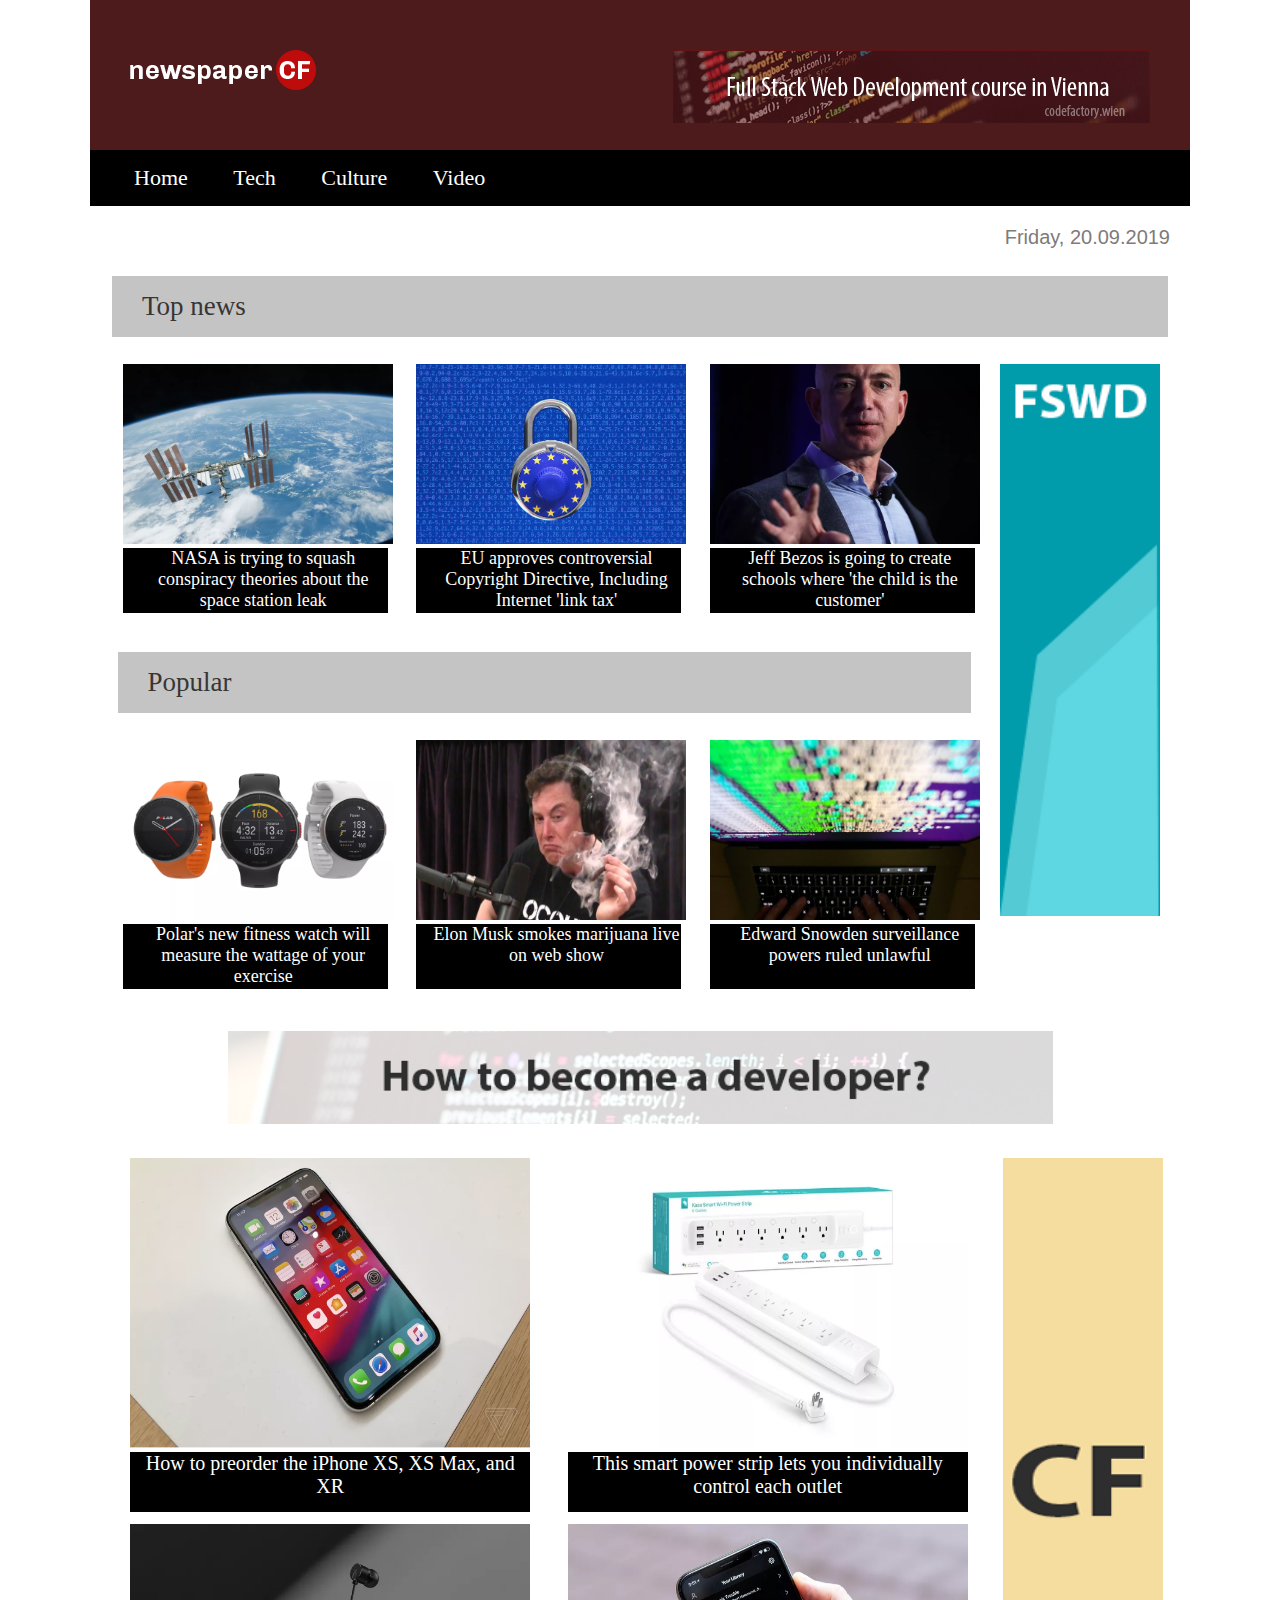
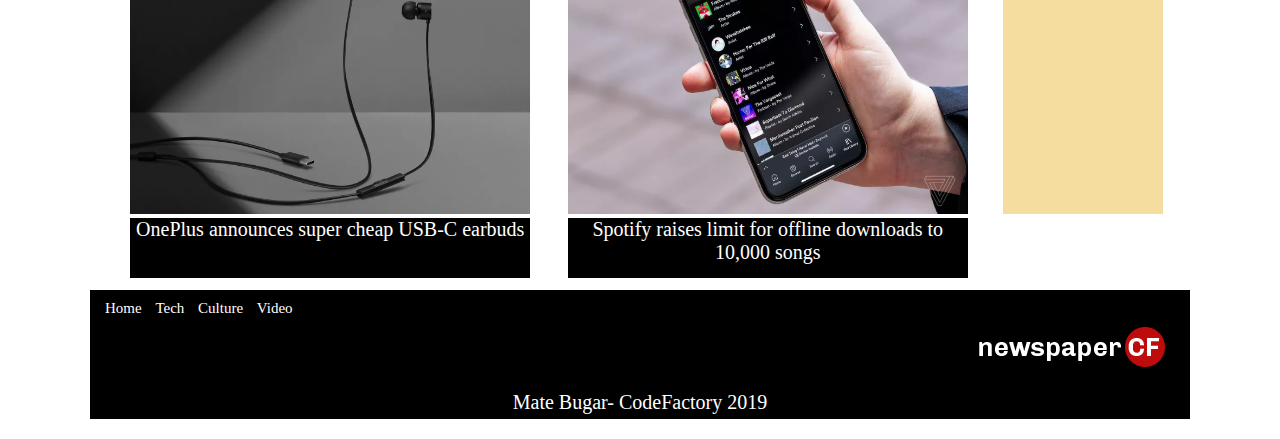
<file: index.html>
<!DOCTYPE html>
<html>
<head>
	<meta charset="utf-8">
	<link rel="stylesheet" type="text/css" href="style.css">
	<title>CodeFactory CodeReview2</title>
</head>

<body>

<div class="main">
	<!-- header starts here -->
	<header class="header">
		<div id="headerlogo">
			<img  src="img/logo-newspaper-cf.png" alt="headerlogo">
		</div>
		<div id="headerlogo2">
			<a href="https://www.codefactory.wien/"><img  src="img/banner-1.png" alt="headerlogo2">
			</a>
		</div>
	</header>
	<!-- header ends here -->

	<!-- navigation bar starts here -->
	<nav>
		<ul class="nav">
			<li><a href="index.html">Home</a></li>
			<li><a href="tech.html">Tech</a></li>
			<li><a href="culture.html">Culture</a></li>
			<li><a href="video.html">Video</a></li>
		</ul>
	</nav>
	<!-- navigation bar ends here -->

	<!-- top news headline starts here -->
	<p id="date">Friday, 20.09.2019</p>
	<div class="news">
		<p>Top news</p>
	</div>
	<!-- top news headline ends here -->

	<!-- divided the main content to two containers to seperate them -->
	<!-- container1 starts here -->
	<div class="container1">

		<!--  bigger box for the first two article boxes starts here -->
		<div class="articleContainer">	
		<!-- even divided them to article rows -->
		<!-- first article box starts here -->	
			<div class="article1">
				<a href="article.html">
					<div>
						<img src="img/nasa.png" alt="article about nasa" >
						<p>NASA is trying to squash conspiracy theories about the space station leak</p>
					</div>
				</a>
				<a href="article.html">
					<div>
						<img src="img/eu.png" alt=article about eu copyright  >
						<p>EU approves controversial Copyright Directive, Including Internet 'link tax'</p>
					</div>
				</a>
				<a href="article.html">
					<div>
						<img src="img/jeff.png" alt="article about jeff bezos" >
						<p>Jeff Bezos is going to create schools where 'the child is the customer'</p>
					</div>
				</a>
				<div class="logo1">
					<a href="https://www.codefactory.wien/">
					<img src="img/banner-mobile-fswd.png" alt="logo1">
					</a>
				</div>
			</div>
			<!-- first article box ends here -->	

			<!-- popular headline starts here -->
			<div class="popular">
				<p>Popular</p>
			</div>
			<!-- popular headline ends here -->

			<!-- second article box starts here -->	
			<div class="article2">
				<a href="article.html">
					<div>
					<img src="img/polar.png" alt="article about a fitness watch">
					<p>Polar's new fitness watch will measure the wattage of your exercise</p>
					</div>
				</a>
				<a href="article.html">
					<div>
					<img src="img/musk.jpg" alt="article about elon musk">
					<p>Elon Musk smokes marijuana live on web show</p>
					</div>
				</a>
				<a href="article.html">
					<div>
						<img src="img/snowden.jpg" alt="article about edward snowden">
						<p>Edward Snowden surveillance powers ruled unlawful</p>
					</div>
				</a>			
			</div>
			<!-- second article box ends here -->	
		</div>
	<!--  bigger box for the first two article boxes ends here -->

		<div class="logo2">
			<div id="logo2">
				<a href="https://www.codefactory.wien/">
					<img src="img/banner-2.png" alt="logo2">
				</a>
			</div>
		</div>
	</div>
	<!-- container 1 ends here -->

	<!-- banner/logo for the big page starts here -->
	<div id="logo3">
		<a href="https://www.codefactory.wien/">
		<img src="img/banner-3.png" alt="logo3" width="75%">
		</a>
	</div>
	<!-- banner/logo for the big page ends here -->

	<!-- container 2 starts here -->
	<div class="container2">
		<div class="article3">		
				<a href="article.html">
					<div>
					<img src="img/iphone.png" alt="article about new iphones">
					<p>How to preorder the iPhone XS, XS Max, and XR</p>
					</div>
				</a>
				<a href="article.html">
					<div>
					<img src="img/smart.png" alt="article about a smart power strip">
					<p>This smart power strip lets you individually control each outlet</p>
					</div>
				</a>
				<a href="article.html">
					<div>
					<img src="img/one.png" alt="artice about oneplus">
					<p>OnePlus announces super cheap USB-C earbuds</p>
					</div>
				</a>
				<a href="article.html"><div id="noshow">
					<img src="img/phone.png" alt="article about iphone">
					<p>Spotify raises limit for offline downloads to 10,000 songs</p>
				</div></a>		
		</div>
		<div class="logo4">
			<div id="logo4">
				<a href="https://www.codefactory.wien/">
				<img src="img/banner-4.png" alt="logo4">
				</a>
			</div>
		</div>
	</div>
	<!-- container 2 ends here -->

	<!-- footer part starts here -->
	<footer>
		<div>
			<ul class="navfooter">
				<li><a href="index.html">Home</a></li>
				<li><a href="tech.html">Tech</a></li>
				<li><a href="culture.html">Culture</a></li>
				<li><a href="video.html">Video</a></li>
			</ul>
		</div>
		<div id="footerlogo">
			<img  src="img/logo-newspaper-cf.png" alt="footerlogo">
		</div>
		<div>
			<p>Mate Bugar- CodeFactory 2019</p>
		</div>
	</footer>
	<!-- footer part ends here -->
</div>
</body>
</html>
</file>
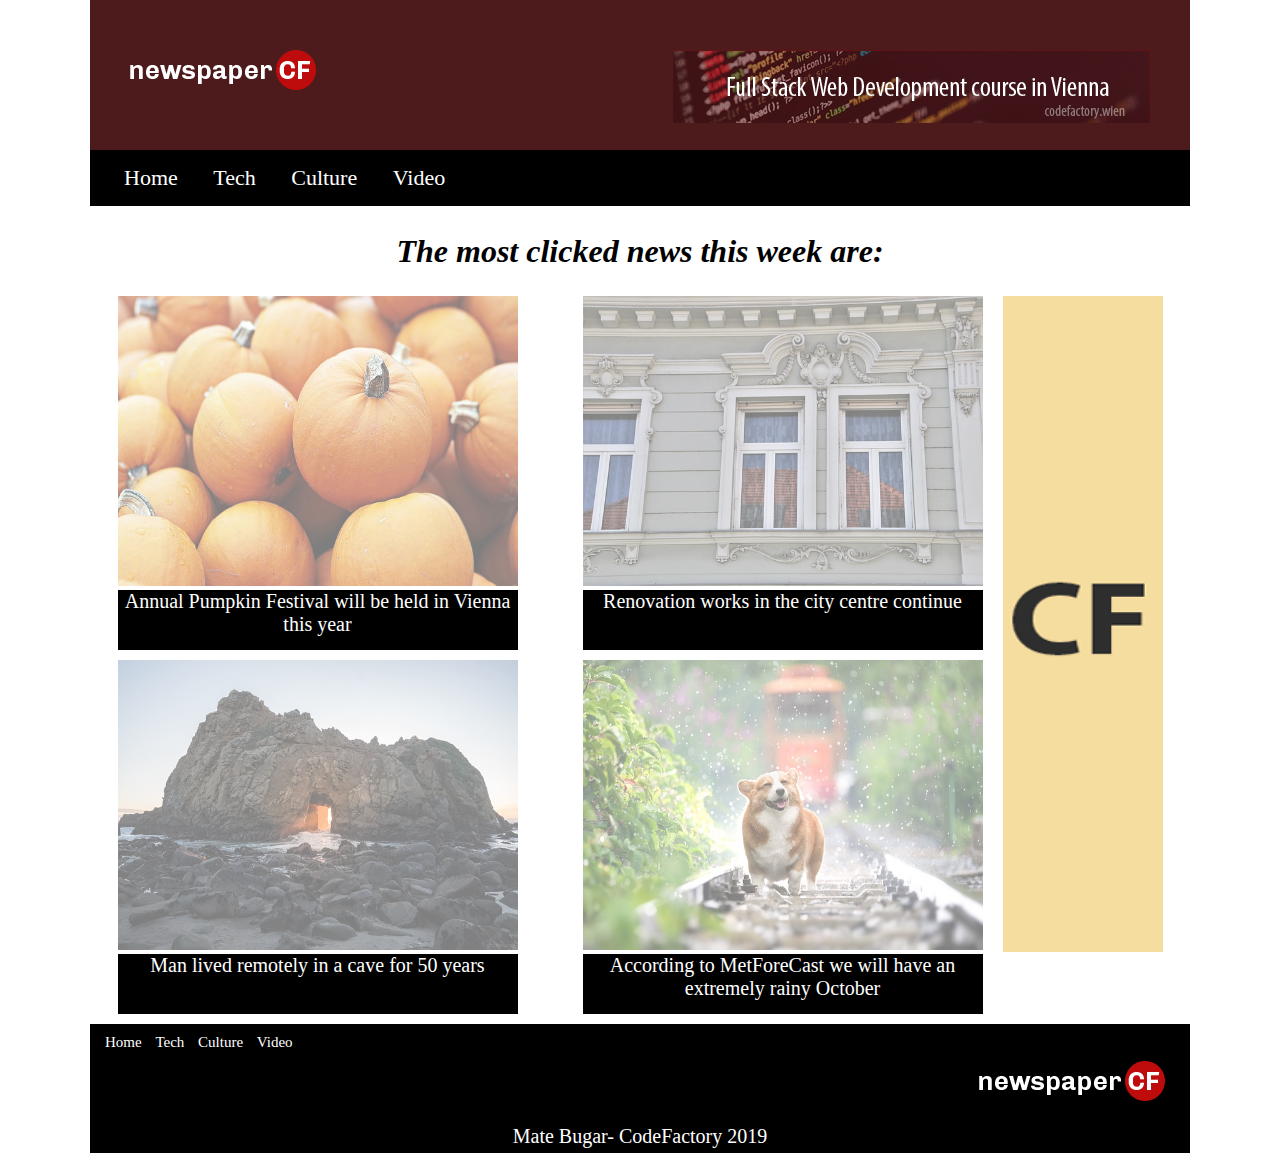
<file: article.html>
<!DOCTYPE html>
<html>
<head>
	<meta charset="utf-8">
	<link rel="stylesheet" type="text/css" href="article.css">
	<title>CodeFactory CodeReview2</title>
</head>

<body>

<div class="main">
	<!-- header starts here -->
	<header class="header">
		<div id="headerlogo">
			<img  src="img/logo-newspaper-cf.png" alt="headerlogo">
		</div>
		<div id="headerlogo2">
			<a href="https://www.codefactory.wien/"><img  src="img/banner-1.png" alt="headerlogo2">
			</a>
		</div>
	</header>
	<!-- header ends here -->

	<!-- navigation bar starts here -->
	<nav>
		<ul class="nav">
			<li><a href="index.html">Home</a></li>
			<li><a href="tech.html">Tech</a></li>
			<li><a href="culture.html">Culture</a></li>
			<li><a href="video.html">Video</a></li>
		</ul>
	</nav>
	<!-- navigation bar ends here -->
	
	<h2>The most clicked news this week are:</h2>
	<!-- container 2 starts here -->
	<div class="container2">
		<div class="article3">		
				<a href="article.html">
					<div>
					<img src="img/pumpkin.jpg" alt="article about pumpkin festval">
					<p id="firstArt"></p>
					</div>
				</a>
				<a href="article.html">
					<div>
					<img src="img/renovation.jpg" alt="article about city renovation">
					<p id="secondtArt"></p>
					</div>
				</a>
				<a href="article.html">
					<div>
					<img src="img/cave.jpg" alt="artice about a caveman">
					<p id="thirdArt"></p>
					</div>
				</a>
				<a href="article.html"><div id="noshow">
					<img src="img/rain.jpg" alt="article about weather">
					<p id="fourthArt"></p>
				</div></a>		
		</div>
		<div class="logo4">
			<div id="logo4">
				<a href="https://www.codefactory.wien/">
				<img src="img/banner-4.png" alt="logo4">
				</a>
			</div>
		</div>
	</div>
	<!-- container 2 ends here -->

	<!-- footer part starts here -->
	<footer>
		<div>
			<ul class="navfooter">
				<li><a href="index.html">Home</a></li>
				<li><a href="tech.html">Tech</a></li>
				<li><a href="culture.html">Culture</a></li>
				<li><a href="video.html">Video</a></li>
			</ul>
		</div>
		<div id="footerlogo">
			<img  src="img/logo-newspaper-cf.png" alt="footerlogo">
		</div>
		<div>
			<p>Mate Bugar- CodeFactory 2019</p>
		</div>
	</footer>
	<!-- footer part ends here -->

	<script>
		console.log("Hello from the console :)")
	</script>
</div>
</body>
</html>
</file>
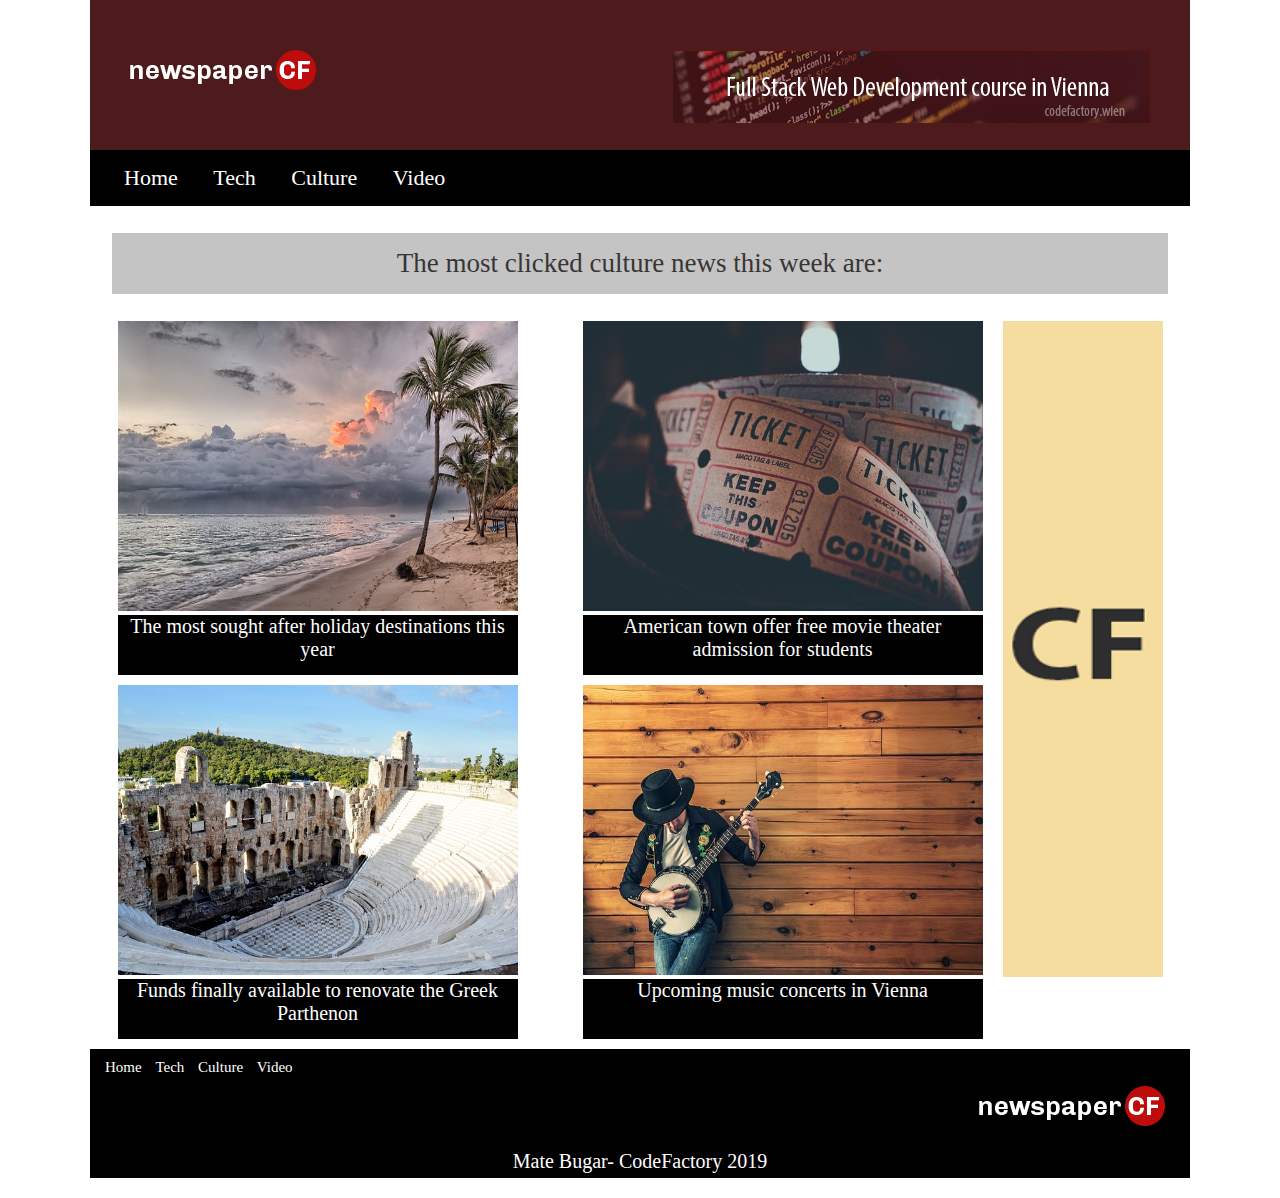
<file: culture.html>
<!DOCTYPE html>
<html>
<head>
	<meta charset="utf-8">
	<link rel="stylesheet" type="text/css" href="culture.css">
	<title>CodeFactory CodeReview2</title>
</head>

<body>

<div class="main">
	<!-- header starts here -->
	<header class="header">
		<div id="headerlogo">
			<img  src="img/logo-newspaper-cf.png" alt="headerlogo">
		</div>
		<div id="headerlogo2">
			<a href="https://www.codefactory.wien/"><img  src="img/banner-1.png" alt="headerlogo2">
			</a>
		</div>
	</header>
	<!-- header ends here -->

	<!-- navigation bar starts here -->
	<nav>
		<ul class="nav">
			<li><a href="index.html">Home</a></li>
			<li><a href="tech.html">Tech</a></li>
			<li><a href="culture.html">Culture</a></li>
			<li><a href="video.html">Video</a></li>
		</ul>
	</nav>
	<!-- navigation bar ends here -->
	
	<div class="techheader">
		<p>The most clicked culture news this week are:</p>
	</div>
	<!-- container 2 starts here -->
	<div class="container2">
		<div class="article3">		
				<a href="article.html">
					<div>
					<img src="img/palm.jpg" alt="article about holidays">
					<p>The most sought after holiday destinations this year</p>
					</div>
				</a>
				<a href="article.html">
					<div>
					<img src="img/movie.jpg" alt="article about movies">
					<p>American town offer free movie theater admission for students </p>
					</div>
				</a>
				<a href="article.html">
					<div>
					<img src="img/greece.jpg" alt="artice about greece">
					<p>Funds finally available to renovate the Greek Parthenon</p>
					</div>
				</a>
				<a href="article.html"><div id="hide">
					<img src="img/music.jpg" alt="article about music festivals and concerts">
					<p>Upcoming music concerts in Vienna</p>
				</div></a>		
		</div>
		<div class="logo4">
			<div id="logo4">
				<a href="https://www.codefactory.wien/">
				<img src="img/banner-4.png" alt="logo4">
				</a>
			</div>
		</div>
	</div>
	<!-- container 2 ends here -->

	<!-- footer part starts here -->
	<footer>
		<div>
			<ul class="navfooter">
				<li><a href="index.html">Home</a></li>
				<li><a href="tech.html">Tech</a></li>
				<li><a href="culture.html">Culture</a></li>
				<li><a href="video.html">Video</a></li>
			</ul>
		</div>
		<div id="footerlogo">
			<img  src="img/logo-newspaper-cf.png" alt="footerlogo">
		</div>
		<div>
			<p>Mate Bugar- CodeFactory 2019</p>
		</div>
	</footer>
	<!-- footer part ends here -->

	<script>
		console.log("Hello from the console :)")
	</script>
</div>
</body>
</html>
</file>
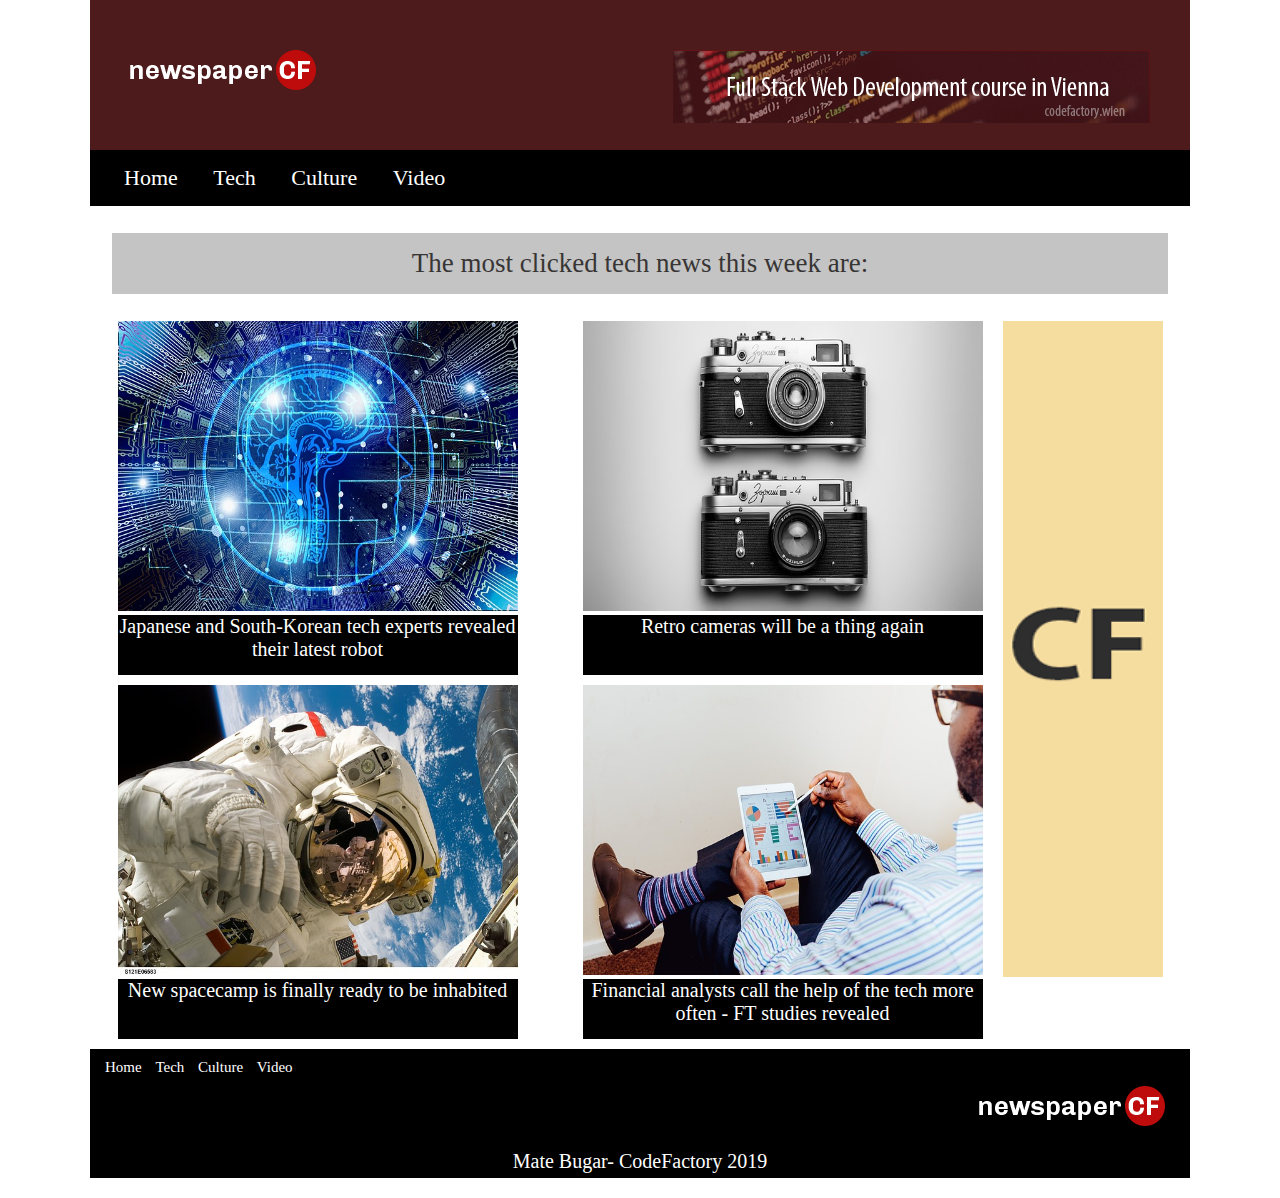
<file: tech.html>
<!DOCTYPE html>
<html>
<head>
	<meta charset="utf-8">
	<link rel="stylesheet" type="text/css" href="tech.css">
	<title>CodeFactory CodeReview2</title>
</head>

<body>

<div class="main">
	<!-- header starts here -->
	<header class="header">
		<div id="headerlogo">
			<img  src="img/logo-newspaper-cf.png" alt="headerlogo">
		</div>
		<div id="headerlogo2">
			<a href="https://www.codefactory.wien/"><img  src="img/banner-1.png" alt="headerlogo2">
			</a>
		</div>
	</header>
	<!-- header ends here -->

	<!-- navigation bar starts here -->
	<nav>
		<ul class="nav">
			<li><a href="index.html">Home</a></li>
			<li><a href="tech.html">Tech</a></li>
			<li><a href="culture.html">Culture</a></li>
			<li><a href="video.html">Video</a></li>
		</ul>
	</nav>
	<!-- navigation bar ends here -->
	
	<div class="techheader">
		<p>The most clicked  tech news this week are:</p>
	</div>
	<!-- container 2 starts here -->
	<div class="container2">
		<div class="article3">		
				<a href="article.html">
					<div>
					<img src="img/ai.jpg" alt="article about robots">
					<p>Japanese and South-Korean tech experts revealed their latest robot</p>
					</div>
				</a>
				<a href="article.html">
					<div>
					<img src="img/camera.jpg" alt="article about cameras">
					<p>Retro cameras will be a thing again</p>
					</div>
				</a>
				<a href="article.html">
					<div>
					<img src="img/space.jpg" alt="artice about space">
					<p>New spacecamp is finally ready to be inhabited</p>
					</div>
				</a>
				<a href="article.html"><div id="hide">
					<img src="img/analyst.jpg" alt="article about money">
					<p>Financial analysts call the help of the tech more often - FT studies revealed</p>
				</div></a>		
		</div>
		<div class="logo4">
			<div id="logo4">
				<a href="https://www.codefactory.wien/">
				<img src="img/banner-4.png" alt="logo4">
				</a>
			</div>
		</div>
	</div>
	<!-- container 2 ends here -->

	<!-- footer part starts here -->
	<footer>
		<div>
			<ul class="navfooter">
				<li><a href="index.html">Home</a></li>
				<li><a href="tech.html">Tech</a></li>
				<li><a href="culture.html">Culture</a></li>
				<li><a href="video.html">Video</a></li>
			</ul>
		</div>
		<div id="footerlogo">
			<img  src="img/logo-newspaper-cf.png" alt="footerlogo">
		</div>
		<div>
			<p>Mate Bugar- CodeFactory 2019</p>
		</div>
	</footer>
	<!-- footer part ends here -->

	<script>
		console.log("Hello from the console :)")
	</script>
</div>
</body>
</html>
</file>
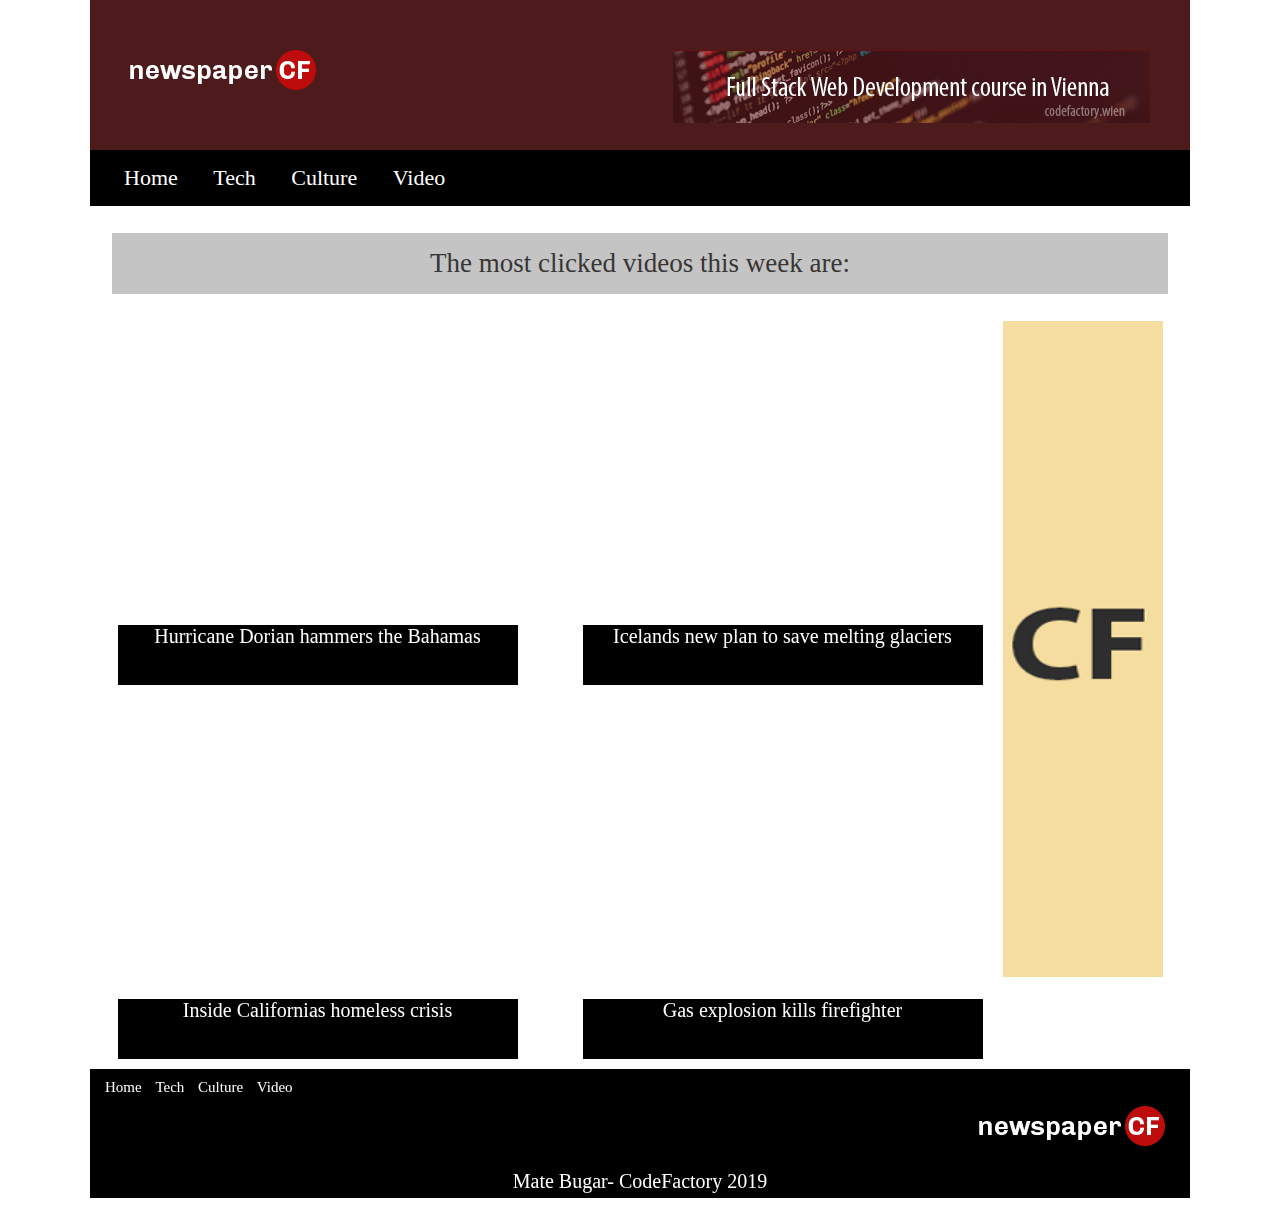
<file: video.html>
<!DOCTYPE html>
<html>
<head>
	<meta charset="utf-8">
	<link rel="stylesheet" type="text/css" href="culture.css">
	<title>CodeFactory CodeReview2</title>
</head>

<body>

<div class="main">
	<!-- header starts here -->
	<header class="header">
		<div id="headerlogo">
			<img  src="img/logo-newspaper-cf.png" alt="headerlogo">
		</div>
		<div id="headerlogo2">
			<a href="https://www.codefactory.wien/"><img  src="img/banner-1.png" alt="headerlogo2">
			</a>
		</div>
	</header>
	<!-- header ends here -->

	<!-- navigation bar starts here -->
	<nav>
		<ul class="nav">
			<li><a href="index.html">Home</a></li>
			<li><a href="tech.html">Tech</a></li>
			<li><a href="culture.html">Culture</a></li>
			<li><a href="video.html">Video</a></li>
		</ul>
	</nav>
	<!-- navigation bar ends here -->
	
	<div class="techheader">
		<p>The most clicked videos this week are:</p>
	</div>
	<!-- container 2 starts here -->
	<div class="container2">
		<div class="article3">		
				<a href="article.html">
					<div>
					<iframe width="400" height="300" src="https://www.youtube.com/embed/qIuxhVpKdTw" frameborder="0" allow="accelerometer; autoplay; encrypted-media; gyroscope; picture-in-picture" allowfullscreen></iframe>
					<p>Hurricane Dorian hammers the Bahamas</p>
					</div>
				</a>
				<a href="article.html">
					<div>
					<iframe width="400" height="300" src="https://www.youtube.com/embed/VJtTNEeYRRQ" frameborder="0" allow="accelerometer; autoplay; encrypted-media; gyroscope; picture-in-picture" allowfullscreen></iframe>	
					<p>Icelands new plan to save melting glaciers</p>
					</div>
				</a>
				<a href="article.html">
					<div>
					<iframe width="400" height="300" src="https://www.youtube.com/embed/xydPnMW3zjg" frameborder="0" allow="accelerometer; autoplay; encrypted-media; gyroscope; picture-in-picture" allowfullscreen></iframe>
					<p>Inside Californias homeless crisis</p>
					</div>
				</a>
				<a href="article.html">
					<div>
					<iframe width="400" height="300" src="https://www.youtube.com/embed/zvGr2M9HI4Q" frameborder="0" allow="accelerometer; autoplay; encrypted-media; gyroscope; picture-in-picture" allowfullscreen></iframe>
					<p>Gas explosion kills firefighter</p>
					</div>
				</a>
		</div>
		<div class="logo4">
			<div id="logo4">
				<a href="https://www.codefactory.wien/">
				<img src="img/banner-4.png" alt="logo4">
				</a>
			</div>
		</div>
	</div>
	<!-- container 2 ends here -->

	<!-- footer part starts here -->
	<footer>
		<div>
			<ul class="navfooter">
				<li><a href="index.html">Home</a></li>
				<li><a href="tech.html">Tech</a></li>
				<li><a href="culture.html">Culture</a></li>
				<li><a href="video.html">Video</a></li>
			</ul>
		</div>
		<div id="footerlogo">
			<img  src="img/logo-newspaper-cf.png" alt="footerlogo">
		</div>
		<div>
			<p>Mate Bugar- CodeFactory 2019</p>
		</div>
	</footer>
	<!-- footer part ends here -->

	<script>
		console.log("Hello from the console :)")
	</script>
</div>
</body>
</html>
</file>
<file: style.css>
body {
  width: 1100px;
  margin: auto; }

.main {
  background-color: white; }

.header {
  display: flex;
  justify-content: space-between;
  margin: auto;
  background-color: #4d1b1c;
  height: 150px; }

#headerlogo {
  margin-top: 50px;
  margin-left: 40px; }

#headerlogo2 {
  margin-top: 50px;
  margin-right: 40px; }

.nav {
  background-color: black;
  list-style-type: none;
  padding: 10px 24px;
  margin: 0;
  font-size: 22px; }

.nav li {
  display: inline-block;
  padding-right: 20px;
  padding-top: 5px;
  padding-bottom: 5px;
  padding-left: 20px; }

.nav li a {
  color: white;
  text-decoration: none; }

.nav li a:hover {
  background-color: lightgrey;
  color: black;
  padding: 5px 10px 5px 10px;
  border-radius: 10px; }

.news {
  margin: auto;
  width: 96%;
  background-color: #c4c4c4; }

.news p, .popular p {
  font-size: 27px;
  padding: 15px 30px;
  color: #383535; }

#date {
  text-align: right;
  padding-right: 20px;
  font-size: 20px;
  font-family: Arial;
  color: #807a79; }

.articleContainer {
  margin-left: 2.5%;
  width: 80%; }

.container1 {
  display: flex;
  justify-content: space-between; }

.article1, .article2 {
  display: flex;
  flex-wrap: wrap;
  justify-content: space-around; }

.article1 div {
  margin-right: 12px;
  margin-bottom: 12px; }

.article1 a {
  text-decoration: none; }

.article1 p, .article2 p {
  background-color: black;
  color: white;
  width: 250px;
  height: 50px;
  font-size: 18px;
  text-align: center;
  margin: 0;
  padding-bottom: 15px;
  padding-left: 15px; }

.article1 img, .article2 img {
  width: 270px;
  height: 180px;
  margin: 0;
  padding: 0; }

.article2 a {
  text-decoration: none; }

.article2 div {
  margin-right: 12px;
  margin-bottom: 12px; }

.logo1 {
  display: none;
  margin: 0; }

.logo1 a {
  margin: 0; }

.logo1 img {
  margin: 0;
  height: 220px;
  width: 250px; }

.popular {
  width: 97%;
  background-color: #c4c4c4;
  text-align: left; }

.logo1 {
  display: none; }

#logo2 img {
  width: 160px;
  height: 552px; }

.logo2 {
  margin-right: 2.7%; }

#logo3 {
  text-align: center;
  padding: 30px 0 30px 0; }

.container2 {
  display: flex;
  justify-content: space-between; }

.article3 {
  display: flex;
  justify-content: space-around;
  flex-wrap: wrap;
  width: 80%;
  margin-left: 2.5%; }

.article3 div {
  margin-right: 12px;
  margin-bottom: 12px; }

.article3 img {
  margin: 0;
  padding: 0;
  width: 400px;
  height: 290px; }

.article3 p {
  width: 400px;
  height: 60px;
  font-size: 20px;
  text-align: center;
  margin: 0;
  padding: 0;
  background-color: black;
  color: white; }

.article3 a {
  text-decoration: none; }

.logo4 {
  margin-right: 2.5%; }

#logo4 img {
  padding-left: 10px;
  width: 160px;
  height: 656px; }

footer {
  background-color: black; }

footer p {
  padding-bottom: 5px;
  color: white;
  text-align: center;
  font-size: 20px; }

#footerlogo {
  text-align: right;
  padding-right: 25px; }

.navfooter {
  list-style-type: none;
  background-color: black;
  font-size: 15px;
  margin: 0;
  padding: 10px 10px; }

.navfooter li {
  display: inline-block;
  padding-right: 5px;
  padding-left: 5px; }

.navfooter li a {
  color: white;
  text-decoration: none; }

/*media query part starts here */
@media screen and (max-width: 480px) {
  nav {
    text-align: center;
    padding: 0; }

  nav ul {
    padding: 0; }

  .logo1, #noshow {
    display: block; }

  nav li a {
    display: block;
    margin: auto 60px;
    padding-right: 0; } }
@media screen and (min-width: 900px) and (max-width: 1024px) {
  #noshow {
    display: none; } }
@media screen and (max-width: 900px) {
  .logo1, #noshow {
    display: block; }

  #logo3 {
    display: none; } }
@media screen and (max-width: 1024px) {
  body {
    width: 80%; }

  nav {
    text-align: center; }

  .nav {
    padding: 10px; }

  .nav li {
    padding-right: 4px;
    padding-left: 4px; }

  #headerlogo2 {
    display: none; }

  .navfooter {
    text-align: center; }

  #footerlogo {
    text-align: center;
    padding-right: 0; }

  .news, .popular {
    width: 100%; }

  #logo2, #logo4 {
    display: none; }

  .articleContainer, .article3 {
    margin: 0;
    align-content: center;
    text-align: center;
    width: 100%; }

  .article3 img {
    height: 180px;
    width: 270px; }

  .article3 p {
    width: 270px;
    height: 90px; } }

/*# sourceMappingURL=style.css.map */
</file>
<file: article.css>
/* styles for article.html starts here */
h2 {
  text-align: center;
  font-size: 32px;
  font-style: italic; }

.article3 img {
  opacity: 0.5;
  transition: opacity 2s; }

.article3 img:hover {
  opacity: 1; }

.article3 #firstArt:before {
  content: "Annual Pumpkin Festival will be held in Vienna this year"; }

.article3 #firstArt:hover:before {
  content: "Read more";
  font-size: 25px; }

.article3 #secondtArt:before {
  content: "Renovation works in the city centre continue"; }

.article3 #secondtArt:hover:before {
  content: "Read more";
  font-size: 25px; }

.article3 #thirdArt:before {
  content: "Man lived remotely in a cave for 50 years"; }

.article3 #thirdArt:hover:before {
  content: "Read more";
  font-size: 25px; }

.article3 #fourthArt:before {
  content: "According to MetForeCast we will have an extremely rainy October"; }

.article3 #fourthArt:hover:before {
  content: "Read more";
  font-size: 25px; }

/*styles for article.html ends here */
body {
  width: 1100px;
  margin: auto; }

.main {
  background-color: white; }

.header {
  display: flex;
  justify-content: space-between;
  margin: auto;
  background-color: #4d1b1c;
  height: 150px; }

#headerlogo {
  margin-top: 50px;
  margin-left: 40px; }

#headerlogo2 {
  margin-top: 50px;
  margin-right: 40px; }

.nav {
  background-color: black;
  list-style-type: none;
  padding: 10px 24px;
  margin: 0;
  font-size: 22px; }

.nav li {
  display: inline-block;
  padding-right: 20px;
  padding-top: 5px;
  padding-bottom: 5px;
  padding-left: 10px; }

.nav li a {
  color: white;
  text-decoration: none; }

.nav li a:hover {
  background-color: lightgrey;
  color: black;
  padding: 5px 10px 5px 10px;
  border-radius: 10px; }

#date {
  text-align: right;
  padding-right: 20px;
  font-size: 20px;
  font-family: Arial;
  color: #807a79; }

.news {
  margin: auto;
  width: 96%;
  background-color: #c4c4c4; }

.news p, .popular p {
  font-size: 27px;
  padding: 15px 30px;
  color: #383535; }

.articleContainer {
  margin-left: 2.5%;
  width: 80%; }

.container1 {
  display: flex;
  justify-content: space-between; }

.article1, .article2 {
  display: flex;
  flex-wrap: wrap;
  justify-content: space-between; }

.article1 img, .article2 img {
  width: 270px;
  height: 180px;
  margin: 0;
  padding: 0; }

.article1 p, .article2 p {
  background-color: black;
  color: white;
  width: 250px;
  height: 50px;
  font-size: 18px;
  text-align: center;
  margin: 0;
  padding-bottom: 15px;
  padding-left: 15px; }

.article1 a, .article2 a, .article3 a {
  text-decoration: none; }

.article1 div, .article2 div, .article3 div {
  margin: 0 10px 10px 0; }

.logo1 {
  margin: 0; }

.logo1 a {
  margin: 0; }

.logo1 img {
  margin: 0;
  height: 220px;
  width: 250px; }

.popular {
  width: 97%;
  background-color: #c4c4c4;
  text-align: left; }

.logo1 {
  display: none; }

#logo2 img {
  width: 160px;
  height: 552px; }

.logo2 {
  margin-right: 2.7%; }

#logo3 {
  text-align: center;
  padding: 30px 0 30px 0; }

.article3 {
  width: 80%;
  margin-left: 2.5%; }

.container2 {
  display: flex;
  justify-content: space-between; }

.article3 {
  display: flex;
  justify-content: space-between;
  flex-wrap: wrap; }

.article3 img {
  margin: 0;
  padding: 0;
  width: 400px;
  height: 290px; }

.article3 p {
  width: 400px;
  height: 60px;
  font-size: 20px;
  text-align: center;
  margin: 0;
  padding: 0;
  background-color: black;
  color: white; }

#logo4 img {
  padding-left: 10px;
  width: 160px;
  height: 656px; }

.logo4 {
  margin-right: 2.5%; }

.navfooter {
  list-style-type: none;
  background-color: black;
  font-size: 15px;
  margin: 0;
  padding: 10px 10px; }

.navfooter li {
  display: inline-block;
  padding-right: 5px;
  padding-left: 5px; }

.navfooter li a {
  color: white;
  text-decoration: none; }

footer {
  background-color: black; }

footer p {
  padding-bottom: 5px;
  color: white;
  text-align: center;
  font-size: 20px; }

#footerlogo {
  text-align: right;
  padding-right: 25px; }

.article1 div, .article2 div, .article3 div {
  margin: 0 10px 10px 0; }

@media screen and (max-width: 480px) {
  nav {
    text-align: center;
    padding: 0; }

  nav ul {
    padding: 0; }

  nav li a {
    margin: auto 60px;
    padding-right: 0;
    display: block; }

  .popular {
    margin: 0; } }
@media screen and (min-width: 880px) and (max-width: 1024px) {
  #noshow {
    display: none; } }
@media screen and (max-width: 880px) {
  .logo1, #noshow {
    display: block; }

  #logo3 {
    display: none; }

  body {
    width: 80%; }

  nav {
    text-align: center; }

  .nav {
    padding: 10px; }

  .nav li {
    padding-right: 2px;
    padding-left: 2px; }

  #headerlogo2 {
    display: none; }

  .news, .popular {
    width: 100%; }

  .articleContainer {
    margin: auto; }

  #logo2, #logo4 img {
    padding: 0; }

  .logo2, .logo4 {
    margin-right: 0; }

  #logo4 img {
    height: 440px; }

  .article3 {
    margin: auto; }

  .article3 img {
    width: 250px;
    height: 160px; }

  .article3 p {
    width: 250px; }

  #logo2, #logo4 {
    display: none; }

  .articleContainer, .article3 {
    margin: 0;
    align-content: center;
    text-align: center; }

  .articleContainer, .article3 {
    width: 100%; }

  .article1, .article2, .article3 {
    justify-content: center; }

  .navfooter {
    text-align: center; }

  #footerlogo {
    text-align: center;
    padding-right: 0; } }

/*# sourceMappingURL=article.css.map */
</file>
<file: culture.css>
/* styles for culture.html starts here */
.techheader {
  margin: auto;
  width: 96%;
  background-color: #c4c4c4; }

.techheader p {
  font-size: 27px;
  padding: 15px 30px;
  color: #383535;
  text-align: center; }

/*styles for culture.html ends here */
body {
  width: 1100px;
  margin: auto; }

.main {
  background-color: white; }

.header {
  display: flex;
  justify-content: space-between;
  margin: auto;
  background-color: #4d1b1c;
  height: 150px; }

#headerlogo {
  margin-top: 50px;
  margin-left: 40px; }

#headerlogo2 {
  margin-top: 50px;
  margin-right: 40px; }

.nav {
  background-color: black;
  list-style-type: none;
  padding: 10px 24px;
  margin: 0;
  font-size: 22px; }

.nav li {
  display: inline-block;
  padding-right: 20px;
  padding-top: 5px;
  padding-bottom: 5px;
  padding-left: 10px; }

.nav li a {
  color: white;
  text-decoration: none; }

.nav li a:hover {
  background-color: lightgrey;
  color: black;
  padding: 5px 10px 5px 10px;
  border-radius: 10px; }

#date {
  text-align: right;
  padding-right: 20px;
  font-size: 20px;
  font-family: Arial;
  color: #807a79; }

.news {
  margin: auto;
  width: 96%;
  background-color: #c4c4c4; }

.news p, .pop p {
  font-size: 27px;
  padding: 15px 30px;
  color: #383535; }

.articleContainer {
  margin-left: 2.5%;
  width: 80%; }

.container1 {
  display: flex;
  justify-content: space-between; }

.article1, .article2 {
  display: flex;
  flex-wrap: wrap;
  justify-content: space-between; }

.article1 img, .article2 img {
  width: 270px;
  height: 180px;
  margin: 0;
  padding: 0; }

.article1 p, .article2 p {
  background-color: black;
  color: white;
  width: 250px;
  height: 50px;
  font-size: 18px;
  text-align: center;
  margin: 0;
  padding-bottom: 15px;
  padding-left: 15px; }

.article1 a, .article2 a, .article3 a {
  text-decoration: none; }

.article1 div, .article2 div, .article3 div {
  margin: 0 10px 10px 0; }

.logo1 {
  margin: 0; }

.logo1 a {
  margin: 0; }

.logo1 img {
  margin: 0;
  height: 220px;
  width: 250px; }

.pop {
  width: 97%;
  background-color: #c4c4c4;
  text-align: left; }

.logo1 {
  display: none; }

#logo2 img {
  width: 160px;
  height: 552px; }

.logo2 {
  margin-right: 2.7%; }

#logo3 {
  text-align: center;
  padding: 30px 0 30px 0; }

.article3 {
  width: 80%;
  margin-left: 2.5%; }

.container2 {
  display: flex;
  justify-content: space-between; }

.article3 {
  display: flex;
  justify-content: space-between;
  flex-wrap: wrap; }

.article3 img {
  margin: 0;
  padding: 0;
  width: 400px;
  height: 290px; }

.article3 p {
  width: 400px;
  height: 60px;
  font-size: 20px;
  text-align: center;
  margin: 0;
  padding: 0;
  background-color: black;
  color: white; }

#logo4 img {
  padding-left: 10px;
  width: 160px;
  height: 656px; }

.logo4 {
  margin-right: 2.5%; }

.navfooter {
  list-style-type: none;
  background-color: black;
  font-size: 15px;
  margin: 0;
  padding: 10px 10px; }

.navfooter li {
  display: inline-block;
  padding-right: 5px;
  padding-left: 5px; }

.navfooter li a {
  color: white;
  text-decoration: none; }

footer {
  background-color: black; }

footer p {
  padding-bottom: 5px;
  color: white;
  text-align: center;
  font-size: 20px; }

#footerlogo {
  text-align: right;
  padding-right: 25px; }

.article1 div, .article2 div, .article3 div {
  margin: 0 10px 10px 0; }

@media screen and (max-width: 480px) {
  nav {
    text-align: center;
    padding: 0; }

  nav ul {
    padding: 0; }

  nav li a {
    margin: auto 60px;
    padding-right: 0;
    display: block; }

  .pop {
    margin: 0; } }
@media screen and (min-width: 880px) and (max-width: 1024px) {
  #hide {
    display: none; } }
@media screen and (max-width: 880px) {
  .logo1, #hide {
    display: block; }

  #logo3 {
    display: none; }

  body {
    width: 80%; }

  nav {
    text-align: center; }

  .nav {
    padding: 10px; }

  .nav li {
    padding-right: 2px;
    padding-left: 2px; }

  #headerlogo2 {
    display: none; }

  .news, .pop {
    width: 100%; }

  .articleContainer {
    margin: auto; }

  #logo2, #logo4 img {
    padding: 0; }

  .logo2, .logo4 {
    margin-right: 0; }

  #logo4 img {
    height: 440px; }

  .article3 {
    margin: auto; }

  .article3 img {
    width: 250px;
    height: 160px; }

  .article3 p {
    width: 250px; }

  #logo2, #logo4 {
    display: none; }

  .articleContainer, .article3 {
    margin: 0;
    align-content: center;
    text-align: center; }

  .articleContainer, .article3 {
    width: 100%; }

  .article1, .article2, .article3 {
    justify-content: center; }

  .navfooter {
    text-align: center; }

  #footerlogo {
    text-align: center;
    padding-right: 0; } }

/*# sourceMappingURL=culture.css.map */
</file>
<file: tech.css>
/* styles for tech.html starts here */
.techheader {
  margin: auto;
  width: 96%;
  background-color: #c4c4c4; }

.techheader p {
  font-size: 27px;
  padding: 15px 30px;
  color: #383535;
  text-align: center; }

/*styles for tech.html ends here */
body {
  width: 1100px;
  margin: auto; }

.main {
  background-color: white; }

.header {
  display: flex;
  justify-content: space-between;
  margin: auto;
  background-color: #4d1b1c;
  height: 150px; }

#headerlogo {
  margin-top: 50px;
  margin-left: 40px; }

#headerlogo2 {
  margin-top: 50px;
  margin-right: 40px; }

.nav {
  background-color: black;
  list-style-type: none;
  padding: 10px 24px;
  margin: 0;
  font-size: 22px; }

.nav li {
  display: inline-block;
  padding-right: 20px;
  padding-top: 5px;
  padding-bottom: 5px;
  padding-left: 10px; }

.nav li a {
  color: white;
  text-decoration: none; }

.nav li a:hover {
  background-color: lightgrey;
  color: black;
  padding: 5px 10px 5px 10px;
  border-radius: 10px; }

#date {
  text-align: right;
  padding-right: 20px;
  font-size: 20px;
  font-family: Arial;
  color: #807a79; }

.news {
  margin: auto;
  width: 96%;
  background-color: #c4c4c4; }

.news p, .pop p {
  font-size: 27px;
  padding: 15px 30px;
  color: #383535; }

.articleContainer {
  margin-left: 2.5%;
  width: 80%; }

.container1 {
  display: flex;
  justify-content: space-between; }

.article1, .article2 {
  display: flex;
  flex-wrap: wrap;
  justify-content: space-between; }

.article1 img, .article2 img {
  width: 270px;
  height: 180px;
  margin: 0;
  padding: 0; }

.article1 p, .article2 p {
  background-color: black;
  color: white;
  width: 250px;
  height: 50px;
  font-size: 18px;
  text-align: center;
  margin: 0;
  padding-bottom: 15px;
  padding-left: 15px; }

.article1 a, .article2 a, .article3 a {
  text-decoration: none; }

.article1 div, .article2 div, .article3 div {
  margin: 0 10px 10px 0; }

.logo1 {
  margin: 0; }

.logo1 a {
  margin: 0; }

.logo1 img {
  margin: 0;
  height: 220px;
  width: 250px; }

.pop {
  width: 97%;
  background-color: #c4c4c4;
  text-align: left; }

.logo1 {
  display: none; }

#logo2 img {
  width: 160px;
  height: 552px; }

.logo2 {
  margin-right: 2.7%; }

#logo3 {
  text-align: center;
  padding: 30px 0 30px 0; }

.article3 {
  width: 80%;
  margin-left: 2.5%; }

.container2 {
  display: flex;
  justify-content: space-between; }

.article3 {
  display: flex;
  justify-content: space-between;
  flex-wrap: wrap; }

.article3 img {
  margin: 0;
  padding: 0;
  width: 400px;
  height: 290px; }

.article3 p {
  width: 400px;
  height: 60px;
  font-size: 20px;
  text-align: center;
  margin: 0;
  padding: 0;
  background-color: black;
  color: white; }

#logo4 img {
  padding-left: 10px;
  width: 160px;
  height: 656px; }

.logo4 {
  margin-right: 2.5%; }

.navfooter {
  list-style-type: none;
  background-color: black;
  font-size: 15px;
  margin: 0;
  padding: 10px 10px; }

.navfooter li {
  display: inline-block;
  padding-right: 5px;
  padding-left: 5px; }

.navfooter li a {
  color: white;
  text-decoration: none; }

footer {
  background-color: black; }

footer p {
  padding-bottom: 5px;
  color: white;
  text-align: center;
  font-size: 20px; }

#footerlogo {
  text-align: right;
  padding-right: 25px; }

.article1 div, .article2 div, .article3 div {
  margin: 0 10px 10px 0; }

@media screen and (max-width: 480px) {
  nav {
    text-align: center;
    padding: 0; }

  nav ul {
    padding: 0; }

  nav li a {
    margin: auto 60px;
    padding-right: 0;
    display: block; }

  .pop {
    margin: 0; } }
@media screen and (min-width: 880px) and (max-width: 1024px) {
  #hide {
    display: none; } }
@media screen and (max-width: 880px) {
  .logo1, #hide {
    display: block; }

  #logo3 {
    display: none; }

  body {
    width: 80%; }

  nav {
    text-align: center; }

  .nav {
    padding: 10px; }

  .nav li {
    padding-right: 2px;
    padding-left: 2px; }

  #headerlogo2 {
    display: none; }

  .news, .pop {
    width: 100%; }

  .articleContainer {
    margin: auto; }

  #logo2, #logo4 img {
    padding: 0; }

  .logo2, .logo4 {
    margin-right: 0; }

  #logo4 img {
    height: 440px; }

  .article3 {
    margin: auto; }

  .article3 img {
    width: 250px;
    height: 160px; }

  .article3 p {
    width: 250px; }

  #logo2, #logo4 {
    display: none; }

  .articleContainer, .article3 {
    margin: 0;
    align-content: center;
    text-align: center; }

  .articleContainer, .article3 {
    width: 100%; }

  .article1, .article2, .article3 {
    justify-content: center; }

  .navfooter {
    text-align: center; }

  #footerlogo {
    text-align: center;
    padding-right: 0; } }

/*# sourceMappingURL=tech.css.map */
</file>
